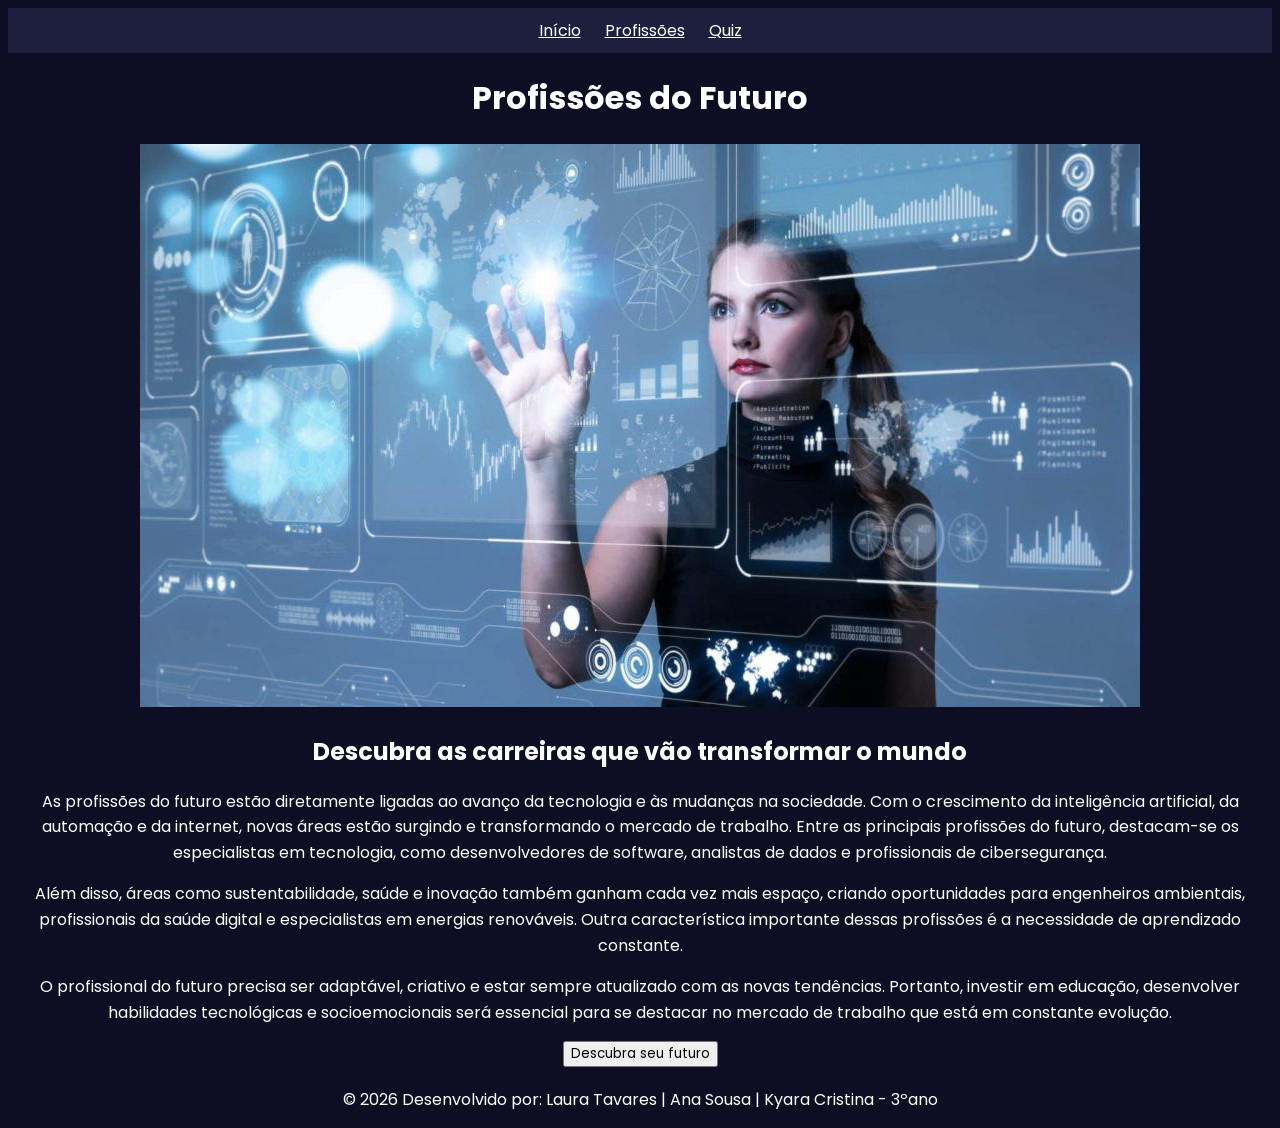
<file: index.html>
<!DOCTYPE html>
<html lang="pt-BR">
<head>
<meta charset="UTF-8">
<meta name="viewport" content="width=device-width, initial-scale=1.0">
<title>Profissões do Futuro</title>
<link rel="stylesheet" href="style.css">
<link href="https://fonts.googleapis.com/css2?family=Poppins:wght@300;400;700&display=swap" rel="stylesheet">
</head>
<body>
<nav>
    <a href="index.html">Início</a>
    <a href="profissoes.html">Profissões</a>
    <a href="quiz.html">Quiz</a>
</nav>
 <h1>Profissões do Futuro</h1>
<img src="img1.jpg" alt="Profissões do Futuro">
<h2>Descubra as carreiras que vão transformar o mundo</h2>
<div class="texto-principal">
<p> As profissões do futuro estão diretamente ligadas ao avanço da tecnologia e 
às mudanças na sociedade. Com o crescimento da inteligência artificial, da
automação e da internet, novas áreas estão surgindo e transformando o mercado de trabalho.
Entre as principais profissões do futuro, destacam-se os especialistas em
tecnologia, como desenvolvedores de software, analistas de dados e profissionais de cibersegurança.</p>
<p>Além disso, áreas como sustentabilidade, saúde e inovação também ganham cada vez mais espaço, criando oportunidades
para engenheiros ambientais, profissionais da saúde digital e especialistas em energias renováveis.
Outra característica importante dessas profissões é a necessidade de
aprendizado constante.</p>
<p>O profissional do futuro precisa ser adaptável, criativo e estar sempre 
atualizado com as novas tendências. Portanto, investir em educação, desenvolver habilidades tecnológicas e 
socioemocionais será essencial para se destacar no mercado de trabalho que está em constante evolução.</p>
</div>
<button onclick="ir()">Descubra seu futuro</button>
<script>
function ir() {
    window.location.href = "profissoes.html";
}
</script>
<footer>
  <p>© 2026 Desenvolvido por: Laura Tavares | Ana Sousa | Kyara Cristina - 3ºano</p>
</footer>
</body>
</html>
</file>
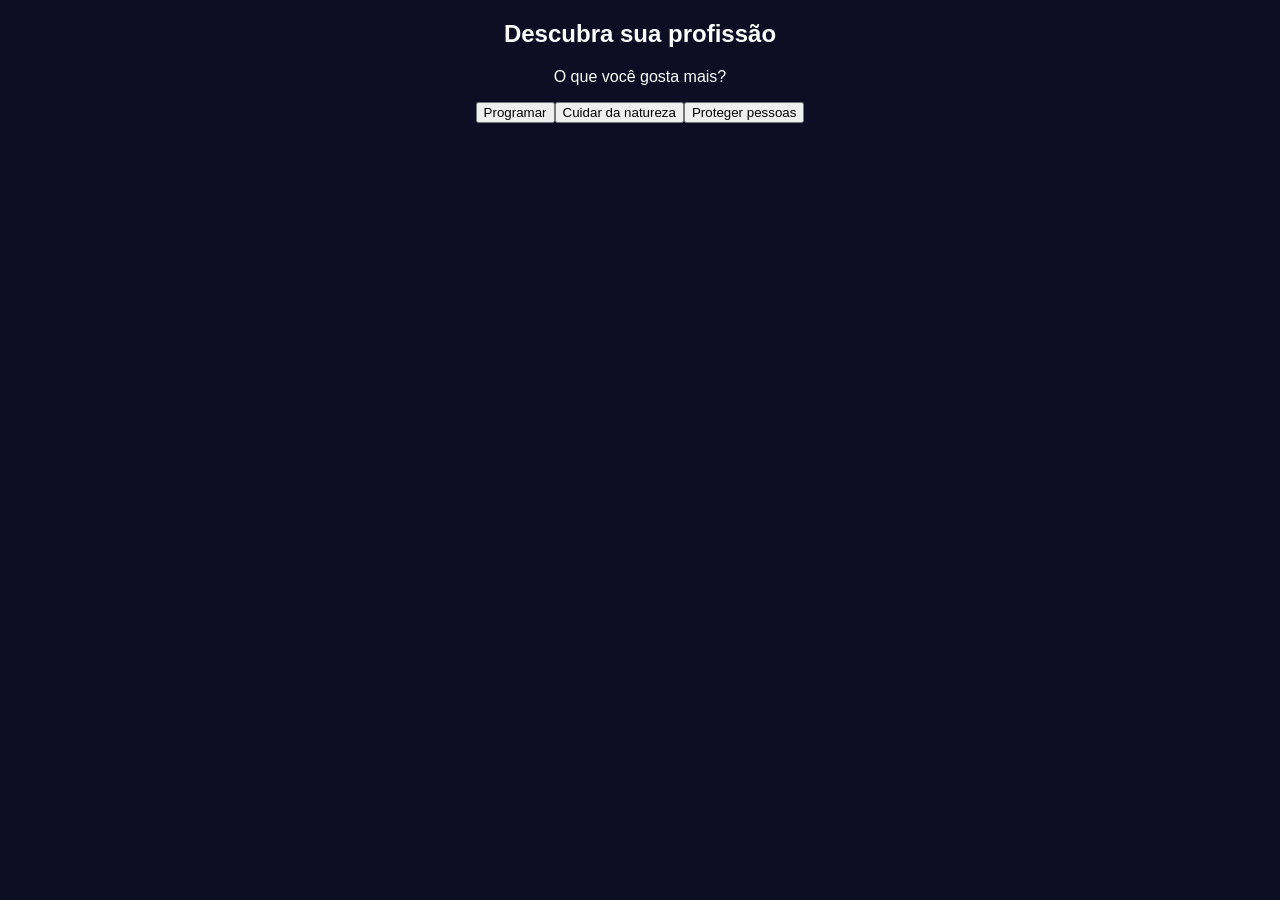
<file: quiz.html>
<!DOCTYPE html>
<html lang="pt-BR">
<head>
<meta charset="UTF-8">
<title>Quiz</title>
<link rel="stylesheet" href="style.css">
</head>

<body>

<h2>Descubra sua profissão</h2>

<p id="pergunta"></p>


<div id="botoes"></div>
<h3 id="resultado"></h3>

<script src="script.js"></script>

</body>
</html>
</file>
<file: style.css>
footer {
    text-align: center;
    color: white;
    margin-top: 20px;
}
body {
    background: #0d0d24;
    color: white;
    text-align: center;
    font-family: 'Poppins', sans-serif;
}
nav {
    background: #1e1e3f;
    padding: 10px;
}
* {
    font-family: 'Poppins', sans-serif;
}
nav a {
    color: white;
    margin: 10px;
}

.card {
    background: #1e1e3f;
    padding: 10px;
    margin: 10px;
    display: inline-block;
}

.texto-principal p {
    margin-bottom: 15px;
    line-height: 1.6;
}
</file>
